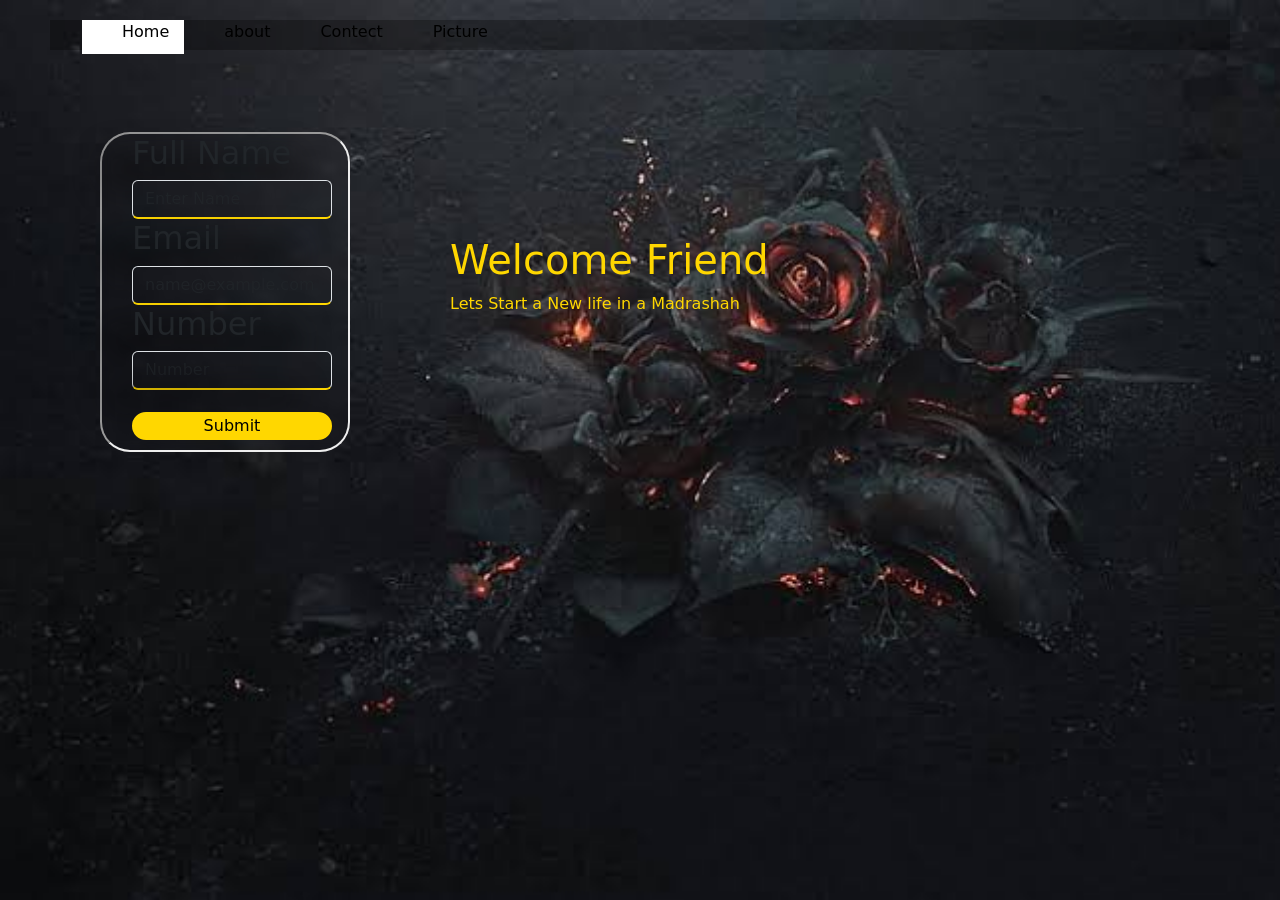
<file: index.html>
<!DOCTYPE html>
<html>
<head>
  <title>form to google sheet</title>
  <!-- CSS only -->
  <link rel="stylesheet" type="text/css" href="index.css">
<link href="https://cdn.jsdelivr.net/npm/bootstrap@5.0.0/dist/css/bootstrap.min.css" rel="stylesheet" integrity="sha384-wEmeIV1mKuiNpC+IOBjI7aAzPcEZeedi5yW5f2yOq55WWLwNGmvvx4Um1vsk>
<body style="padding: 20px 50px;">
  <div class="navbar">
    <ul>
    
    
    
      <li id="active"> <a href="">Home  </a> </li>
      
    
      <li> <a href="about.html">about </a> </li>
      
    
      <li> <a href="contect.html">Contect </a> </li>
      
      <li> <a href="">Picture </a> </li>
    </ul>
        </div>

<div class="intro"> 
<h1>Welcome Friend</h1>
<p>Lets Start a New life in a Madrashah </p>



 </div>
<div class="m">
  <form method="POST" name="google-sheet">
  
  <h2>Full Name</h2>
  <input type="text" name="name" class="form-control" id="name" placeholder="Enter Name">


  <h2>Email </h2>
  <input type="email" class="form-control" name="email" id="exampleFormControlInput1" placeholder="name@example.com">


  <h2>Number</h2>
  <input type="number" placeholder="Number" name="number" id="number"class="form-control"><br>
 <div class="sub">
<input type="submit" name="submit" >
</div>
</form>
</div>
<script type="text/javascript">
  const scriptURL = 'https://script.google.com/macros/s/AKfycbwLFjsfj7Ycx2cNu4vy42aBeSNIh_ExBgAZTut-Wn9HsW8zM6hcV5hiTfo8KM6ijWNC/exec'
            const form = document.forms['google-sheet']
          
            form.addEventListener('submit', e => {
              e.preventDefault()
              fetch(scriptURL, { method: 'POST', body: new FormData(form)})
                .then(response => alert("Thanks for Contacting us..! We Will Contact You Soon..."))
                .catch(error => console.error('Error!', error.message))
            })
</script>
  <!-- JavaScript Bundle with Popper -->
<script src="https://cdn.jsdelivr.net/npm/bootstrap@5.0.0/dist/js/bootstrap.bundle.min.js" integrity="sha384-p34f1UUtsS3wqzfto5wAAmdvj+osOnFyQFpp4Ua3gs/ZVWx6oOypYoCJhGGScy+8" crossorigin="anonymous"></script>
</div>
</body>
</html>
</file>
<file: index.css>
/* Add all your styles here */
.m h2{
position: relative;
pointer-event:none;


}

.m input:hover .m h2{

transfom: translateX(44px);



}
*{
margin:0;
padding: 0;
box-sizing:border-box;


}
.nabvar{
position:absolute;
height: 110px;
width:100%;
background-color: rgba(0,0,0,0.3px);
top: 0;
}
.navbar ul{
list-style: none;
position:absolute;
background:rgba(0,0,0,0.3) ;
top:0;
width:100% ;
height:30px ;
right:0;
}

li{

float:left;
top:0;

}
.navbar li a{
color:black;
text-decoration:none ;
margin-left: 30px;
padding: 10px 10px;

}
#active{
padding-bottom:10px ;
padding-right: 5px;
padding-left: -5px;
background: white;

}
.navbar li a:hover{

padding-bottom:10px ;
padding-right: 5px;
padding-left: -5px;
background: white;
transition:1s;

}



body {
padding:0 ;
margin:0 ;
box-sizing:border-box;
align-items:center;
justify-content:center;
background-image:url("bg.jpeg") ;
background-size:cover;
background-position:fixed ;
background-attachment: fixed;
 }
.m{ 
 
width: 250px;
 height: 320px;
z-index:2;
margin-top:-200px ;
border: 2px inset;
margin-left:50px;
backdrop-filter:blur(5px);
border-radius:30px;

}
.m input{ 
width:200px;
background: transparent;
box-shadow:-30px -30px 30px rgba(0,0,0,0.3);
border-bottom: 2px solid gold;
color:gold;

}
form { 
width: 200px;
height: 3;
margin-top:px;
margin-left:30px;

}
h2{
color:gold;
font-size: 10px;
line-height: 0px;
position: absoulute;
margin-top:55px ;

}
.sub input { 
width:200px ;
background-color:gold ;
margin-top: -10px;
border-radius:30px;
border: 2px solid gold ;
color:black;
z-index:;
}

.sub input:after{
content:"";
position:absolute;
background-color: red;


height:100%;
}
.intro{
margin-left:400px;

margin-top: 200px;
}
.intro h1, p{

color:gold;


 }




.m input:focus{
border-bottom:2px solid blue ;
background:transparent;
color:gold;
transition: 1s;

}
.about{
transition:3s;
width:100px ;
height: 200px;
margin-top:300px ;
border: 2px solid gold;
position: relative;
backdrop-filter: blur(12px);
}
.about img{

width:100px;
height: 200px;

}
.about h1,h3,h4{
position:absolute ;
top:0;
left:120px;
color:gold
}
.about h3{
display: block;
margin-top:66px ;


}
.about h4{

margin-top:120px ;
font-size: 20px;
color:gold ;
}
.about:hover
{
width:400px ;

transition:3s;

}
.textbox{


visibility:hidden ;

}
.about:hover .textbox{
transition:3s;
visibility:visible;

}
</file>
